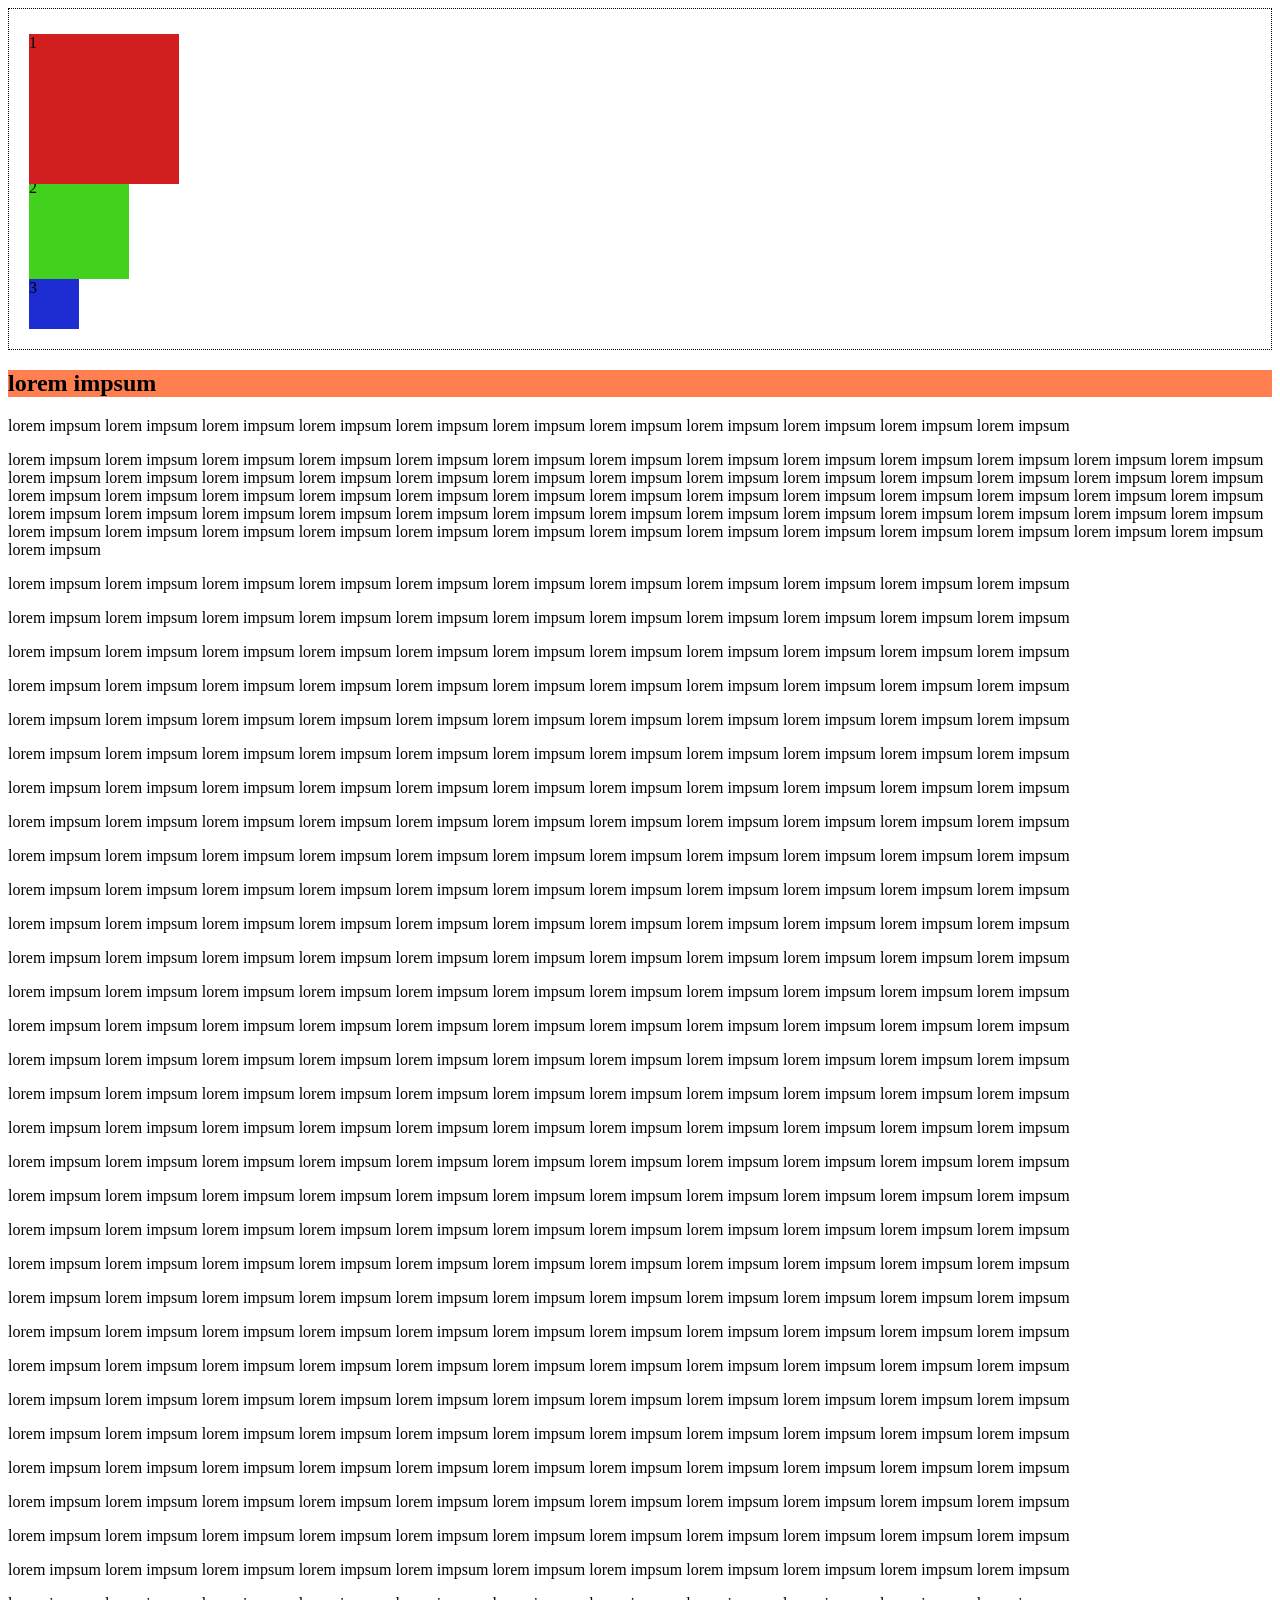
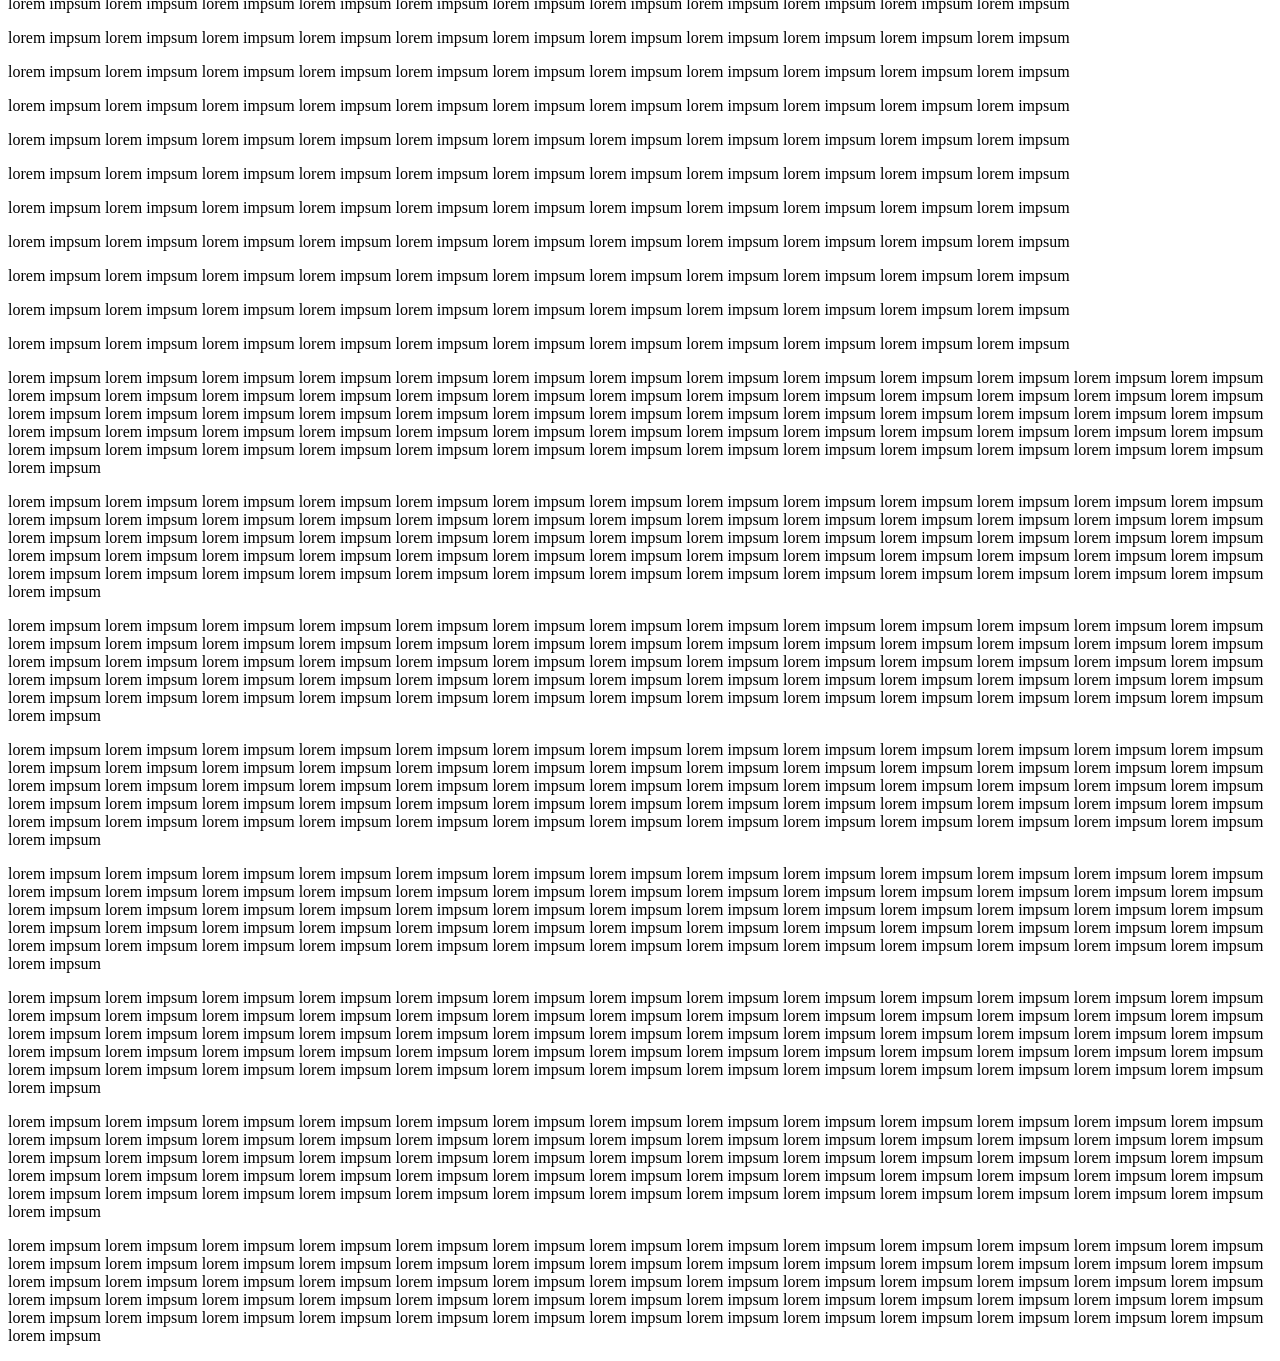
<file: test.html>
<!doctype html>
<html lang="en">
  <head>
    <meta charset="UTF-8" />
    <meta name="viewport" content="width=device-width, initial-scale=1.0" />
    <title>test</title>
    <link rel="stylesheet" href="./test.css" />
  </head>
  <body>
    <div class="parent">
      <div class="item red">1</div>
      <div class="item green">2</div>
      <div class="item blue">3</div>
    </div>
    <div class="section">
      <h2 class="section-title">lorem impsum</h2>
      <p>
        lorem impsum lorem impsum lorem impsum lorem impsum lorem impsum lorem
        impsum lorem impsum lorem impsum lorem impsum lorem impsum lorem impsum
      </p>
      <p>
        lorem impsum lorem impsum lorem impsum lorem impsum lorem impsum lorem
        impsum lorem impsum lorem impsum lorem impsum lorem impsum lorem impsum
        lorem impsum lorem impsum lorem impsum lorem impsum lorem impsum lorem
        impsum lorem impsum lorem impsum lorem impsum lorem impsum lorem impsum
        lorem impsum lorem impsum lorem impsum lorem impsum lorem impsum lorem
        impsum lorem impsum lorem impsum lorem impsum lorem impsum lorem impsum
        lorem impsum lorem impsum lorem impsum lorem impsum lorem impsum lorem
        impsum lorem impsum lorem impsum lorem impsum lorem impsum lorem impsum
        lorem impsum lorem impsum lorem impsum lorem impsum lorem impsum lorem
        impsum lorem impsum lorem impsum lorem impsum lorem impsum lorem impsum
        lorem impsum lorem impsum lorem impsum lorem impsum lorem impsum lorem
        impsum lorem impsum lorem impsum lorem impsum lorem impsum lorem impsum
      </p>
      <p>
        lorem impsum lorem impsum lorem impsum lorem impsum lorem impsum lorem
        impsum lorem impsum lorem impsum lorem impsum lorem impsum lorem impsum
      </p>
      <p>
        lorem impsum lorem impsum lorem impsum lorem impsum lorem impsum lorem
        impsum lorem impsum lorem impsum lorem impsum lorem impsum lorem impsum
      </p>
      <p>
        lorem impsum lorem impsum lorem impsum lorem impsum lorem impsum lorem
        impsum lorem impsum lorem impsum lorem impsum lorem impsum lorem impsum
      </p>
      <p>
        lorem impsum lorem impsum lorem impsum lorem impsum lorem impsum lorem
        impsum lorem impsum lorem impsum lorem impsum lorem impsum lorem impsum
      </p>
      <p>
        lorem impsum lorem impsum lorem impsum lorem impsum lorem impsum lorem
        impsum lorem impsum lorem impsum lorem impsum lorem impsum lorem impsum
      </p>
      <p>
        lorem impsum lorem impsum lorem impsum lorem impsum lorem impsum lorem
        impsum lorem impsum lorem impsum lorem impsum lorem impsum lorem impsum
      </p>
      <p>
        lorem impsum lorem impsum lorem impsum lorem impsum lorem impsum lorem
        impsum lorem impsum lorem impsum lorem impsum lorem impsum lorem impsum
      </p>
      <p>
        lorem impsum lorem impsum lorem impsum lorem impsum lorem impsum lorem
        impsum lorem impsum lorem impsum lorem impsum lorem impsum lorem impsum
      </p>
      <p>
        lorem impsum lorem impsum lorem impsum lorem impsum lorem impsum lorem
        impsum lorem impsum lorem impsum lorem impsum lorem impsum lorem impsum
      </p>
      <p>
        lorem impsum lorem impsum lorem impsum lorem impsum lorem impsum lorem
        impsum lorem impsum lorem impsum lorem impsum lorem impsum lorem impsum
      </p>
      <p>
        lorem impsum lorem impsum lorem impsum lorem impsum lorem impsum lorem
        impsum lorem impsum lorem impsum lorem impsum lorem impsum lorem impsum
      </p>
      <p>
        lorem impsum lorem impsum lorem impsum lorem impsum lorem impsum lorem
        impsum lorem impsum lorem impsum lorem impsum lorem impsum lorem impsum
      </p>
      <p>
        lorem impsum lorem impsum lorem impsum lorem impsum lorem impsum lorem
        impsum lorem impsum lorem impsum lorem impsum lorem impsum lorem impsum
      </p>
      <p>
        lorem impsum lorem impsum lorem impsum lorem impsum lorem impsum lorem
        impsum lorem impsum lorem impsum lorem impsum lorem impsum lorem impsum
      </p>
      <p>
        lorem impsum lorem impsum lorem impsum lorem impsum lorem impsum lorem
        impsum lorem impsum lorem impsum lorem impsum lorem impsum lorem impsum
      </p>
      <p>
        lorem impsum lorem impsum lorem impsum lorem impsum lorem impsum lorem
        impsum lorem impsum lorem impsum lorem impsum lorem impsum lorem impsum
      </p>
      <p>
        lorem impsum lorem impsum lorem impsum lorem impsum lorem impsum lorem
        impsum lorem impsum lorem impsum lorem impsum lorem impsum lorem impsum
      </p>
      <p>
        lorem impsum lorem impsum lorem impsum lorem impsum lorem impsum lorem
        impsum lorem impsum lorem impsum lorem impsum lorem impsum lorem impsum
      </p>
      <p>
        lorem impsum lorem impsum lorem impsum lorem impsum lorem impsum lorem
        impsum lorem impsum lorem impsum lorem impsum lorem impsum lorem impsum
      </p>
      <p>
        lorem impsum lorem impsum lorem impsum lorem impsum lorem impsum lorem
        impsum lorem impsum lorem impsum lorem impsum lorem impsum lorem impsum
      </p>
      <p>
        lorem impsum lorem impsum lorem impsum lorem impsum lorem impsum lorem
        impsum lorem impsum lorem impsum lorem impsum lorem impsum lorem impsum
      </p>
      <p>
        lorem impsum lorem impsum lorem impsum lorem impsum lorem impsum lorem
        impsum lorem impsum lorem impsum lorem impsum lorem impsum lorem impsum
      </p>
      <p>
        lorem impsum lorem impsum lorem impsum lorem impsum lorem impsum lorem
        impsum lorem impsum lorem impsum lorem impsum lorem impsum lorem impsum
      </p>
      <p>
        lorem impsum lorem impsum lorem impsum lorem impsum lorem impsum lorem
        impsum lorem impsum lorem impsum lorem impsum lorem impsum lorem impsum
      </p>
      <p>
        lorem impsum lorem impsum lorem impsum lorem impsum lorem impsum lorem
        impsum lorem impsum lorem impsum lorem impsum lorem impsum lorem impsum
      </p>
      <p>
        lorem impsum lorem impsum lorem impsum lorem impsum lorem impsum lorem
        impsum lorem impsum lorem impsum lorem impsum lorem impsum lorem impsum
      </p>
      <p>
        lorem impsum lorem impsum lorem impsum lorem impsum lorem impsum lorem
        impsum lorem impsum lorem impsum lorem impsum lorem impsum lorem impsum
      </p>
      <p>
        lorem impsum lorem impsum lorem impsum lorem impsum lorem impsum lorem
        impsum lorem impsum lorem impsum lorem impsum lorem impsum lorem impsum
      </p>
      <p>
        lorem impsum lorem impsum lorem impsum lorem impsum lorem impsum lorem
        impsum lorem impsum lorem impsum lorem impsum lorem impsum lorem impsum
      </p>
      <p>
        lorem impsum lorem impsum lorem impsum lorem impsum lorem impsum lorem
        impsum lorem impsum lorem impsum lorem impsum lorem impsum lorem impsum
      </p>
      <p>
        lorem impsum lorem impsum lorem impsum lorem impsum lorem impsum lorem
        impsum lorem impsum lorem impsum lorem impsum lorem impsum lorem impsum
      </p>
      <p>
        lorem impsum lorem impsum lorem impsum lorem impsum lorem impsum lorem
        impsum lorem impsum lorem impsum lorem impsum lorem impsum lorem impsum
      </p>
      <p>
        lorem impsum lorem impsum lorem impsum lorem impsum lorem impsum lorem
        impsum lorem impsum lorem impsum lorem impsum lorem impsum lorem impsum
      </p>
      <p>
        lorem impsum lorem impsum lorem impsum lorem impsum lorem impsum lorem
        impsum lorem impsum lorem impsum lorem impsum lorem impsum lorem impsum
      </p>
      <p>
        lorem impsum lorem impsum lorem impsum lorem impsum lorem impsum lorem
        impsum lorem impsum lorem impsum lorem impsum lorem impsum lorem impsum
      </p>
      <p>
        lorem impsum lorem impsum lorem impsum lorem impsum lorem impsum lorem
        impsum lorem impsum lorem impsum lorem impsum lorem impsum lorem impsum
      </p>
      <p>
        lorem impsum lorem impsum lorem impsum lorem impsum lorem impsum lorem
        impsum lorem impsum lorem impsum lorem impsum lorem impsum lorem impsum
      </p>
      <p>
        lorem impsum lorem impsum lorem impsum lorem impsum lorem impsum lorem
        impsum lorem impsum lorem impsum lorem impsum lorem impsum lorem impsum
      </p>
      <p>
        lorem impsum lorem impsum lorem impsum lorem impsum lorem impsum lorem
        impsum lorem impsum lorem impsum lorem impsum lorem impsum lorem impsum
      </p>
      <p>
        lorem impsum lorem impsum lorem impsum lorem impsum lorem impsum lorem
        impsum lorem impsum lorem impsum lorem impsum lorem impsum lorem impsum
      </p>
      <p>
        lorem impsum lorem impsum lorem impsum lorem impsum lorem impsum lorem
        impsum lorem impsum lorem impsum lorem impsum lorem impsum lorem impsum
      </p>
      <p>
        lorem impsum lorem impsum lorem impsum lorem impsum lorem impsum lorem
        impsum lorem impsum lorem impsum lorem impsum lorem impsum lorem impsum
        lorem impsum lorem impsum lorem impsum lorem impsum lorem impsum lorem
        impsum lorem impsum lorem impsum lorem impsum lorem impsum lorem impsum
        lorem impsum lorem impsum lorem impsum lorem impsum lorem impsum lorem
        impsum lorem impsum lorem impsum lorem impsum lorem impsum lorem impsum
        lorem impsum lorem impsum lorem impsum lorem impsum lorem impsum lorem
        impsum lorem impsum lorem impsum lorem impsum lorem impsum lorem impsum
        lorem impsum lorem impsum lorem impsum lorem impsum lorem impsum lorem
        impsum lorem impsum lorem impsum lorem impsum lorem impsum lorem impsum
        lorem impsum lorem impsum lorem impsum lorem impsum lorem impsum lorem
        impsum lorem impsum lorem impsum lorem impsum lorem impsum lorem impsum
      </p>
      <p>
        lorem impsum lorem impsum lorem impsum lorem impsum lorem impsum lorem
        impsum lorem impsum lorem impsum lorem impsum lorem impsum lorem impsum
        lorem impsum lorem impsum lorem impsum lorem impsum lorem impsum lorem
        impsum lorem impsum lorem impsum lorem impsum lorem impsum lorem impsum
        lorem impsum lorem impsum lorem impsum lorem impsum lorem impsum lorem
        impsum lorem impsum lorem impsum lorem impsum lorem impsum lorem impsum
        lorem impsum lorem impsum lorem impsum lorem impsum lorem impsum lorem
        impsum lorem impsum lorem impsum lorem impsum lorem impsum lorem impsum
        lorem impsum lorem impsum lorem impsum lorem impsum lorem impsum lorem
        impsum lorem impsum lorem impsum lorem impsum lorem impsum lorem impsum
        lorem impsum lorem impsum lorem impsum lorem impsum lorem impsum lorem
        impsum lorem impsum lorem impsum lorem impsum lorem impsum lorem impsum
      </p>
      <p>
        lorem impsum lorem impsum lorem impsum lorem impsum lorem impsum lorem
        impsum lorem impsum lorem impsum lorem impsum lorem impsum lorem impsum
        lorem impsum lorem impsum lorem impsum lorem impsum lorem impsum lorem
        impsum lorem impsum lorem impsum lorem impsum lorem impsum lorem impsum
        lorem impsum lorem impsum lorem impsum lorem impsum lorem impsum lorem
        impsum lorem impsum lorem impsum lorem impsum lorem impsum lorem impsum
        lorem impsum lorem impsum lorem impsum lorem impsum lorem impsum lorem
        impsum lorem impsum lorem impsum lorem impsum lorem impsum lorem impsum
        lorem impsum lorem impsum lorem impsum lorem impsum lorem impsum lorem
        impsum lorem impsum lorem impsum lorem impsum lorem impsum lorem impsum
        lorem impsum lorem impsum lorem impsum lorem impsum lorem impsum lorem
        impsum lorem impsum lorem impsum lorem impsum lorem impsum lorem impsum
      </p>
      <p>
        lorem impsum lorem impsum lorem impsum lorem impsum lorem impsum lorem
        impsum lorem impsum lorem impsum lorem impsum lorem impsum lorem impsum
        lorem impsum lorem impsum lorem impsum lorem impsum lorem impsum lorem
        impsum lorem impsum lorem impsum lorem impsum lorem impsum lorem impsum
        lorem impsum lorem impsum lorem impsum lorem impsum lorem impsum lorem
        impsum lorem impsum lorem impsum lorem impsum lorem impsum lorem impsum
        lorem impsum lorem impsum lorem impsum lorem impsum lorem impsum lorem
        impsum lorem impsum lorem impsum lorem impsum lorem impsum lorem impsum
        lorem impsum lorem impsum lorem impsum lorem impsum lorem impsum lorem
        impsum lorem impsum lorem impsum lorem impsum lorem impsum lorem impsum
        lorem impsum lorem impsum lorem impsum lorem impsum lorem impsum lorem
        impsum lorem impsum lorem impsum lorem impsum lorem impsum lorem impsum
      </p>
      <p>
        lorem impsum lorem impsum lorem impsum lorem impsum lorem impsum lorem
        impsum lorem impsum lorem impsum lorem impsum lorem impsum lorem impsum
        lorem impsum lorem impsum lorem impsum lorem impsum lorem impsum lorem
        impsum lorem impsum lorem impsum lorem impsum lorem impsum lorem impsum
        lorem impsum lorem impsum lorem impsum lorem impsum lorem impsum lorem
        impsum lorem impsum lorem impsum lorem impsum lorem impsum lorem impsum
        lorem impsum lorem impsum lorem impsum lorem impsum lorem impsum lorem
        impsum lorem impsum lorem impsum lorem impsum lorem impsum lorem impsum
        lorem impsum lorem impsum lorem impsum lorem impsum lorem impsum lorem
        impsum lorem impsum lorem impsum lorem impsum lorem impsum lorem impsum
        lorem impsum lorem impsum lorem impsum lorem impsum lorem impsum lorem
        impsum lorem impsum lorem impsum lorem impsum lorem impsum lorem impsum
      </p>
      <p>
        lorem impsum lorem impsum lorem impsum lorem impsum lorem impsum lorem
        impsum lorem impsum lorem impsum lorem impsum lorem impsum lorem impsum
        lorem impsum lorem impsum lorem impsum lorem impsum lorem impsum lorem
        impsum lorem impsum lorem impsum lorem impsum lorem impsum lorem impsum
        lorem impsum lorem impsum lorem impsum lorem impsum lorem impsum lorem
        impsum lorem impsum lorem impsum lorem impsum lorem impsum lorem impsum
        lorem impsum lorem impsum lorem impsum lorem impsum lorem impsum lorem
        impsum lorem impsum lorem impsum lorem impsum lorem impsum lorem impsum
        lorem impsum lorem impsum lorem impsum lorem impsum lorem impsum lorem
        impsum lorem impsum lorem impsum lorem impsum lorem impsum lorem impsum
        lorem impsum lorem impsum lorem impsum lorem impsum lorem impsum lorem
        impsum lorem impsum lorem impsum lorem impsum lorem impsum lorem impsum
      </p>
      <p>
        lorem impsum lorem impsum lorem impsum lorem impsum lorem impsum lorem
        impsum lorem impsum lorem impsum lorem impsum lorem impsum lorem impsum
        lorem impsum lorem impsum lorem impsum lorem impsum lorem impsum lorem
        impsum lorem impsum lorem impsum lorem impsum lorem impsum lorem impsum
        lorem impsum lorem impsum lorem impsum lorem impsum lorem impsum lorem
        impsum lorem impsum lorem impsum lorem impsum lorem impsum lorem impsum
        lorem impsum lorem impsum lorem impsum lorem impsum lorem impsum lorem
        impsum lorem impsum lorem impsum lorem impsum lorem impsum lorem impsum
        lorem impsum lorem impsum lorem impsum lorem impsum lorem impsum lorem
        impsum lorem impsum lorem impsum lorem impsum lorem impsum lorem impsum
        lorem impsum lorem impsum lorem impsum lorem impsum lorem impsum lorem
        impsum lorem impsum lorem impsum lorem impsum lorem impsum lorem impsum
      </p>
      <p>
        lorem impsum lorem impsum lorem impsum lorem impsum lorem impsum lorem
        impsum lorem impsum lorem impsum lorem impsum lorem impsum lorem impsum
        lorem impsum lorem impsum lorem impsum lorem impsum lorem impsum lorem
        impsum lorem impsum lorem impsum lorem impsum lorem impsum lorem impsum
        lorem impsum lorem impsum lorem impsum lorem impsum lorem impsum lorem
        impsum lorem impsum lorem impsum lorem impsum lorem impsum lorem impsum
        lorem impsum lorem impsum lorem impsum lorem impsum lorem impsum lorem
        impsum lorem impsum lorem impsum lorem impsum lorem impsum lorem impsum
        lorem impsum lorem impsum lorem impsum lorem impsum lorem impsum lorem
        impsum lorem impsum lorem impsum lorem impsum lorem impsum lorem impsum
        lorem impsum lorem impsum lorem impsum lorem impsum lorem impsum lorem
        impsum lorem impsum lorem impsum lorem impsum lorem impsum lorem impsum
      </p>
    </div>
  </body>
</html>
</file>
<file: test.css>
* {
  box-sizing: border-box;
}

.parent {
  padding: 20px;
  border: 1px dotted black;
}
.item.red {
  position: relative;
  top: 5px;
  bottom: 50px;
  width: 150px;
  height: 150px;
  background-color: rgb(210, 30, 30);
}

.item.green {
  width: 100px;
  height: 100px;
  background-color: rgb(66, 210, 30);
}

.item.blue {
  width: 50px;
  height: 50px;
  background-color: rgb(30, 45, 210);
}

.section-title {
  position: sticky;
  top: 0;
  background-color: coral;
}
</file>
